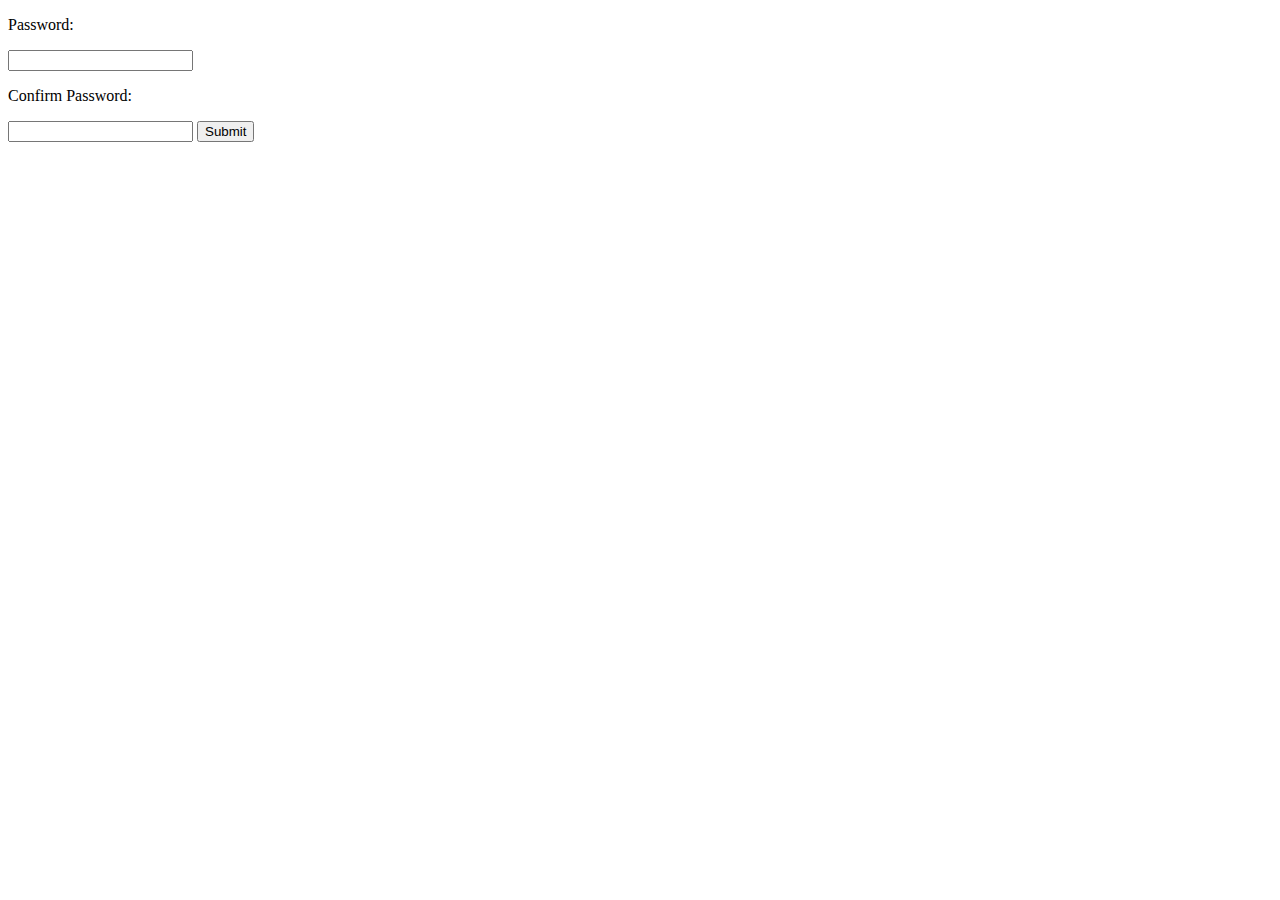
<file: EX01/index.html>
<!DOCTYPE html>
<html>
<body>

<head>
    <script type="text/javascript" src="password.js">
    </script>
</head>
<p>Password: </p>
<input type="text" id="fpass">
<p>Confirm Password: </p>
<input type="text" id="cpass">
<button onclick="validate()">Submit</button>

<p id="result"></p>

</body>
</html>
</file>
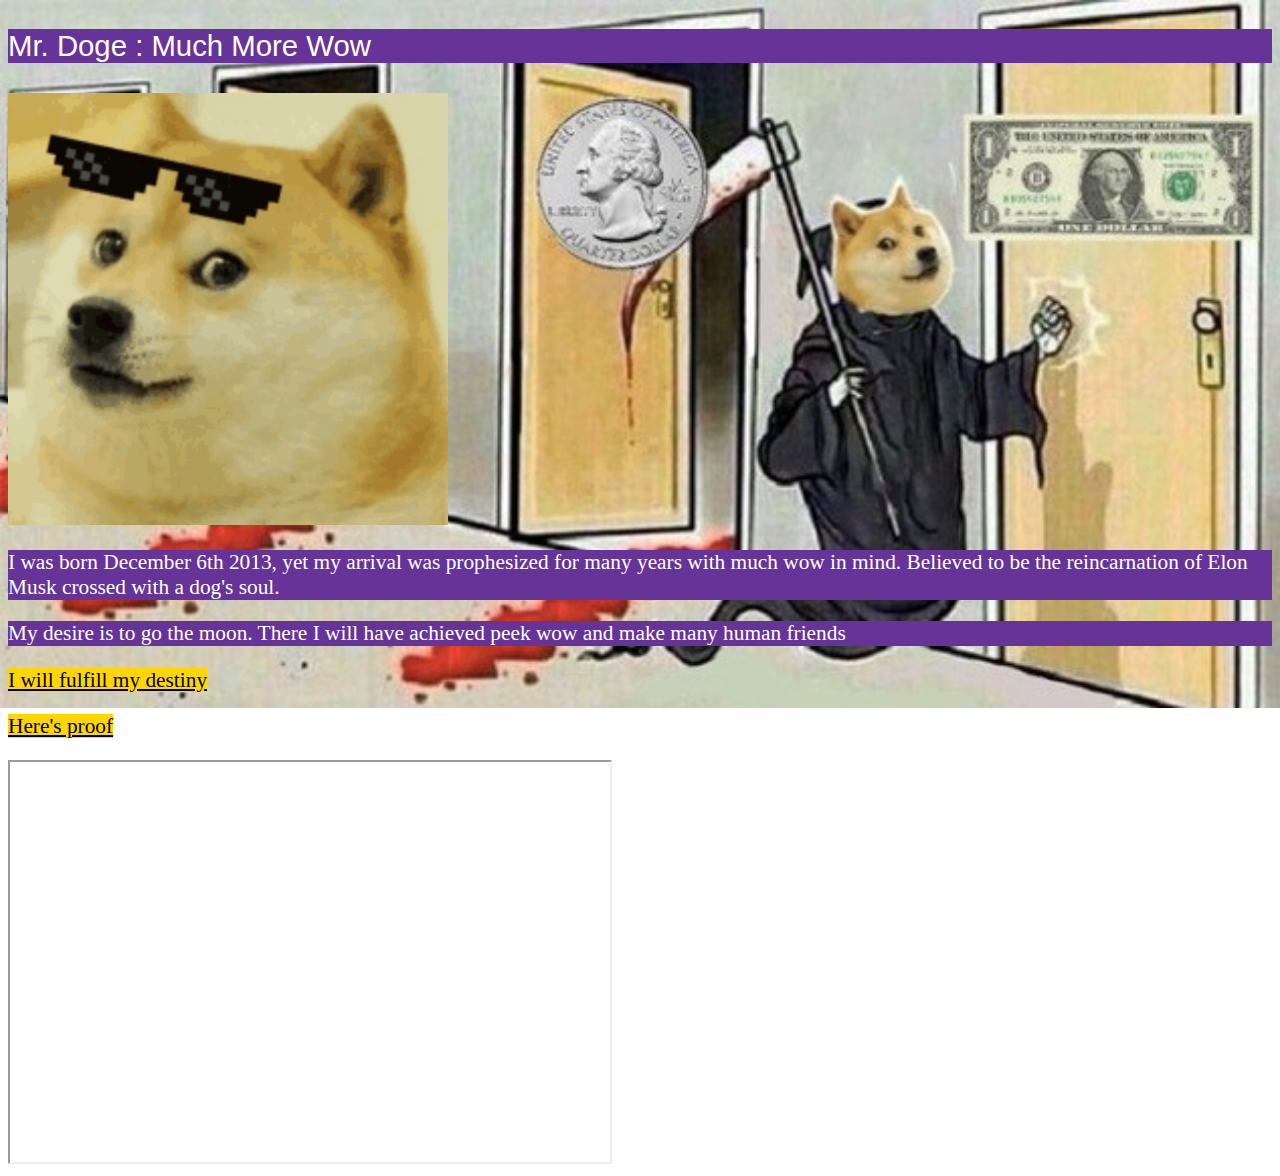
<file: EX03/index.html>
<!DOCTYPE html>
<html>
<body>

<head>
   
    <link href="style.css"
    rel="stylesheet"
    type="text/css"/>
    <title> Mr. Doge : Much More Wow</title>
</head>


<p class="title"> Mr. Doge : Much More Wow </p>
<img src="doge1.gif" id="doge" width="440" height="432">
<p>I was born December 6th 2013, yet my arrival was prophesized for many years with much wow in mind. Believed to be the reincarnation of Elon Musk crossed with a dog's soul.</p>
<p> My desire is to go the moon. There I will have achieved peek wow and make many human friends</p>
<a href="https://www.theverge.com/2021/4/16/22387486/dogecoin-run-valuation-cryptocurrency-spike-elon-musk"> I will fulfill my destiny </a>
<p></p>
<a href = "https://www.coinbase.com/price/dogecoin?utm_source=google_search_nb&utm_medium=cpc&utm_campaign=9943088770&utm_content=105934898572&utm_term=&utm_creative=438419313086&cb_device=c&cb_placement=&cb_country=us&cb_city=open&cb_language=en_us&gclid=Cj0KCQjwse-DBhC7ARIsAI8YcWJ-scnnVgLmMFeESzrmA1xoJUB9wV4udf8jU9IcdxFbPODzoziqI7EaAt59EALw_wcB">Here's proof</a>
<p></p>
<iframe width="600" height="400" src="https://www.youtube.com/embed/s3NWyh8a5t0">
</iframe>

</body>
</html>
</file>
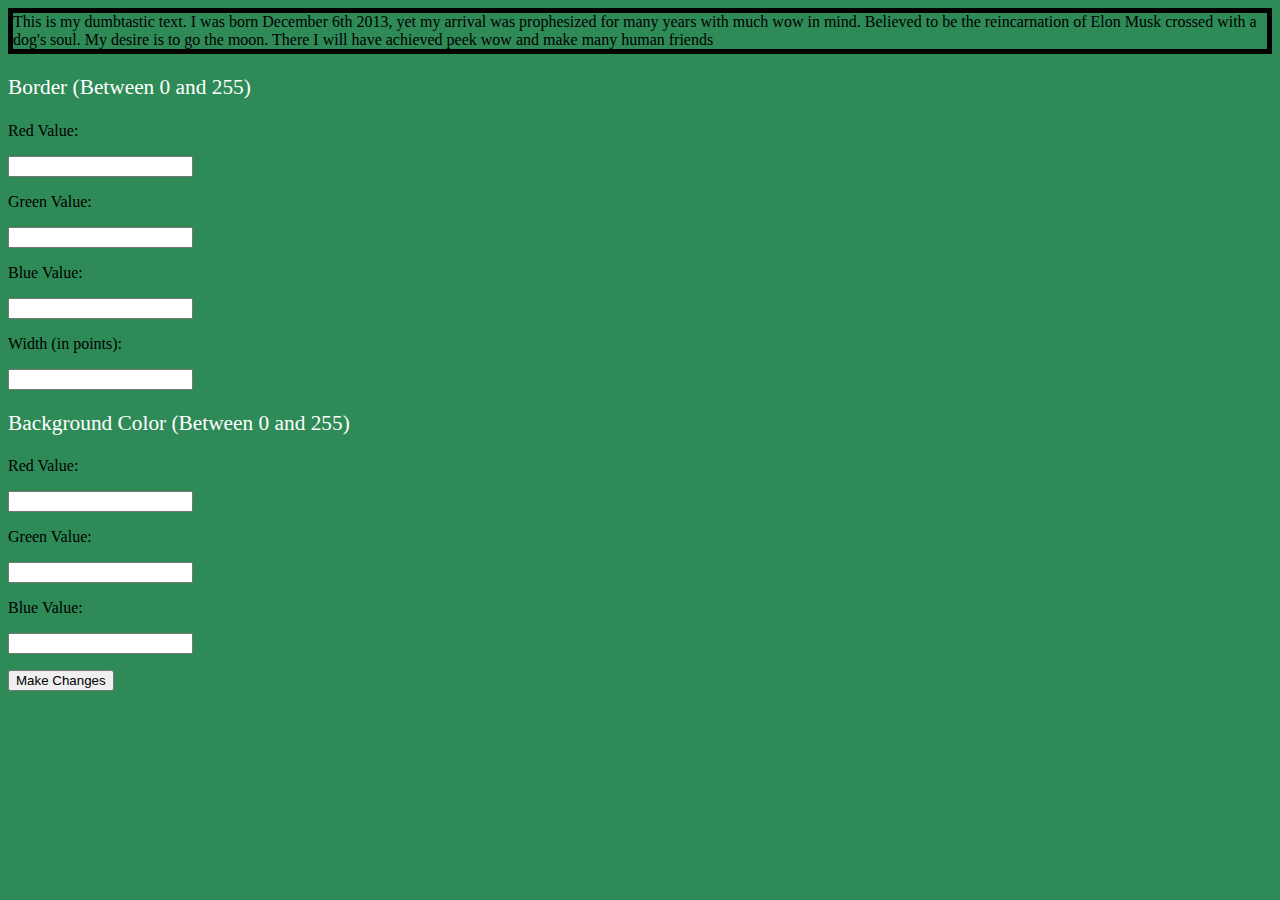
<file: EX04/index.html>
<!DOCTYPE html>
<html>
<body>

<head>
    <script type="text/javascript" src="script.js">
    </script>
    <link href="style.css"
    rel="stylesheet"
    type="text/css"/>
   
</head>
<style>
#bord{
    border: thick solid black;
}
</style>


<div id="bord">This is my dumbtastic text. I was born December 6th 2013, yet my arrival was prophesized for many years with much wow in mind. Believed to be the reincarnation of Elon Musk crossed with a dog's soul.
 My desire is to go the moon. There I will have achieved peek wow and make many human friends</div>
<p> </p>
<p class="header">Border (Between 0 and 255) </p>
<p>Red Value: </p>
<input type="number" id="red1">
<p>Green Value: </p>
<input type="number" id="green1">
<p>Blue Value: </p>
<input type="number" id="blue1">
<p>Width (in points): </p>
<input type="text" id = "width">
<p class="header">Background Color (Between 0 and 255)</p>
<p>Red Value: </p>
<input type="number" id="red2">
<p>Green Value: </p>
<input type="number" id="green2">
<p>Blue Value: </p>
<input type="number" id="blue2">

<p> </p>
<button onclick="change()">Make Changes</button>

</body>
</html>
</file>
<file: EX03/style.css>
p.title
{
    color: rgb(255, 0, 0);
    font-family: arial;
    font-size: 22pt;
    background-color:rebeccapurple;
    color:white;
}
p
{
    font-size: 16pt;
    background-color:rebeccapurple;
    color:white;
}
body{
  
    background-image: url(doge.jpg); background-size: 100%;
    background-repeat: no-repeat; background-attachment: fixed;
}
a
{
    font-size: 16pt;
    background-color: gold;
    color: black;
}
a:hover
{
 background-color: black;
 color: white
}
</file>
<file: EX04/style.css>
p.header
{
    font-size: 16pt;
    color:white;
}
body
{
    background-color:seagreen;
}
</file>
